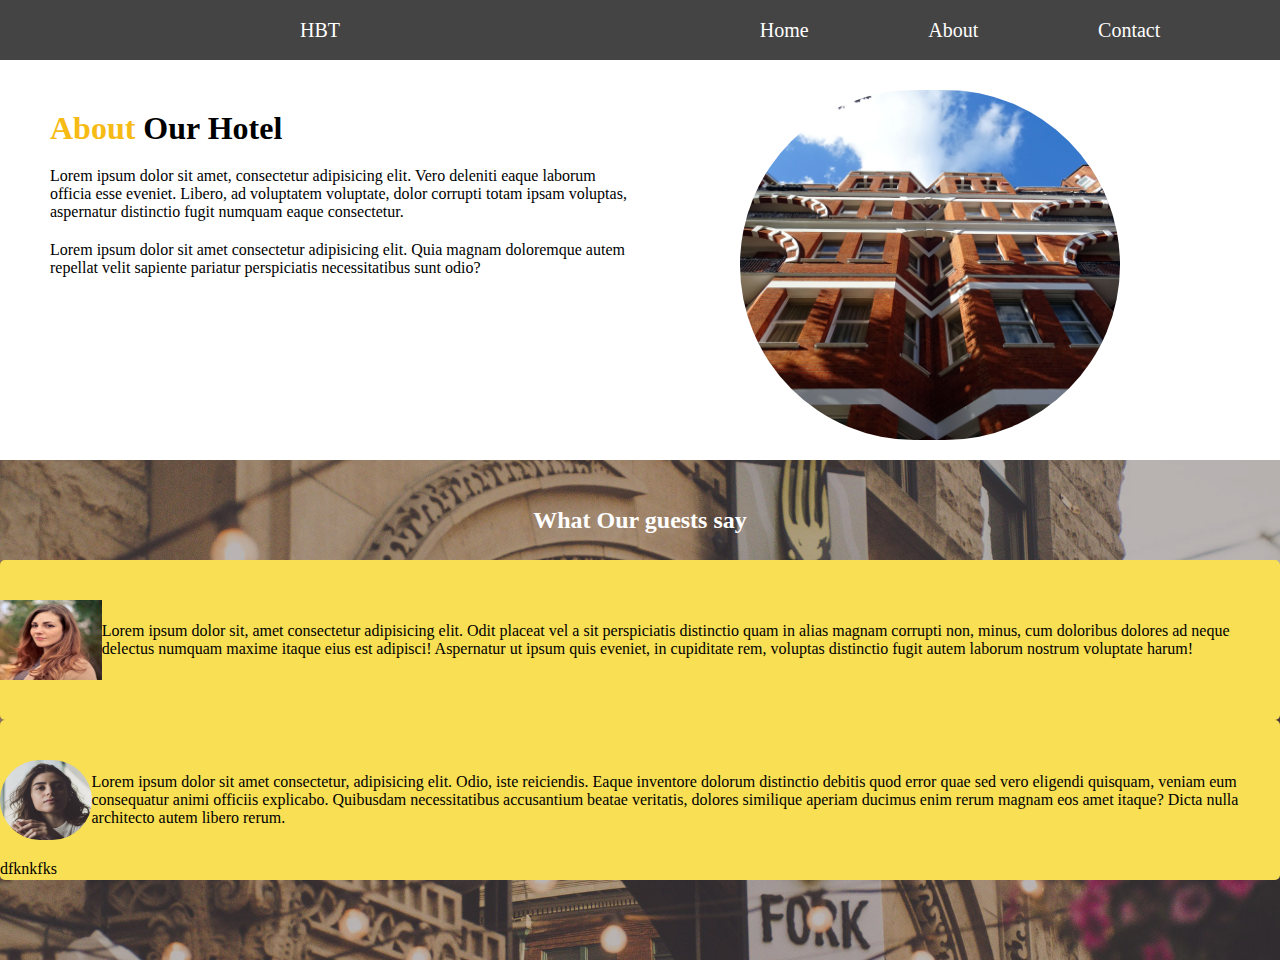
<file: index.html>
<!DOCTYPE html>
<html lang="en">

<head>
    <meta charset="UTF-8">
    <meta http-equiv="X-UA-Compatible" content="IE=edge">
    <meta name="viewport" content="width=device-width, initial-scale=1.0">
    <title>Document</title>
    <link rel="stylesheet" href="./style.css">
</head>

<body>
    <div>
    <header>
        <nav>
            <div class="navhtb">
                <a href="">HBT</a>
            </div>
            <div class="navl">
                <a href="">Home</a>
                <a href="">About</a>
                <a href="">Contact</a>
            </div>
        </nav>
    </header>
    <div class="main">
        <div class="main-top">
            <div class="main-right">
                <h1 class="main-h"><span>About</span> Our Hotel</h1>
                <p class="main-p">Lorem ipsum dolor sit amet, consectetur adipisicing elit. Vero deleniti eaque laborum
                    officia esse
                    eveniet. Libero, ad voluptatem voluptate, dolor corrupti totam ipsam voluptas, aspernatur distinctio
                    fugit numquam eaque consectetur.</p>
                <p class="main-p">Lorem ipsum dolor sit amet consectetur adipisicing elit. Quia magnam doloremque autem
                    repellat velit
                    sapiente pariatur perspiciatis necessitatibus sunt odio?</p>
            </div>
            <div class="main-left">
                
            </div>
        </div>
        <div class="main-bottom">
            <div class="main-bottom-head">
            <h2 class="main-bottom-h">What Our guests say</h2>
            </div>
            <div class="main-bottom-p">
                <img class="main-bottom-img" src="./img/person-1.jpg" alt="">
                <p>Lorem ipsum dolor sit, amet consectetur adipisicing elit. Odit placeat vel a sit perspiciatis
                    distinctio quam in alias magnam corrupti non, minus, cum doloribus dolores ad neque delectus numquam
                    maxime itaque eius est adipisci! Aspernatur ut ipsum quis eveniet, in cupiditate rem, voluptas
                    distinctio fugit autem laborum nostrum voluptate harum!</p>
            </div>
            <div class="main-bottom-g">
                <img class="main-bottom-im" src="./img/person-2.jpg" alt="">
                <p>Lorem ipsum dolor sit amet consectetur, adipisicing elit. Odio, iste reiciendis. Eaque inventore
                    dolorum distinctio debitis quod error quae sed vero eligendi quisquam, veniam eum consequatur animi
                    officiis explicabo. Quibusdam necessitatibus accusantium beatae veritatis, dolores similique aperiam
                    ducimus enim rerum magnam eos amet itaque? Dicta nulla architecto autem libero rerum.</p>
            </div>

        </div>

    </div>
   
    <div class="footer">
        <p>dfknkfks</p>
        </div>
</div>


</body>

</html>
</file>
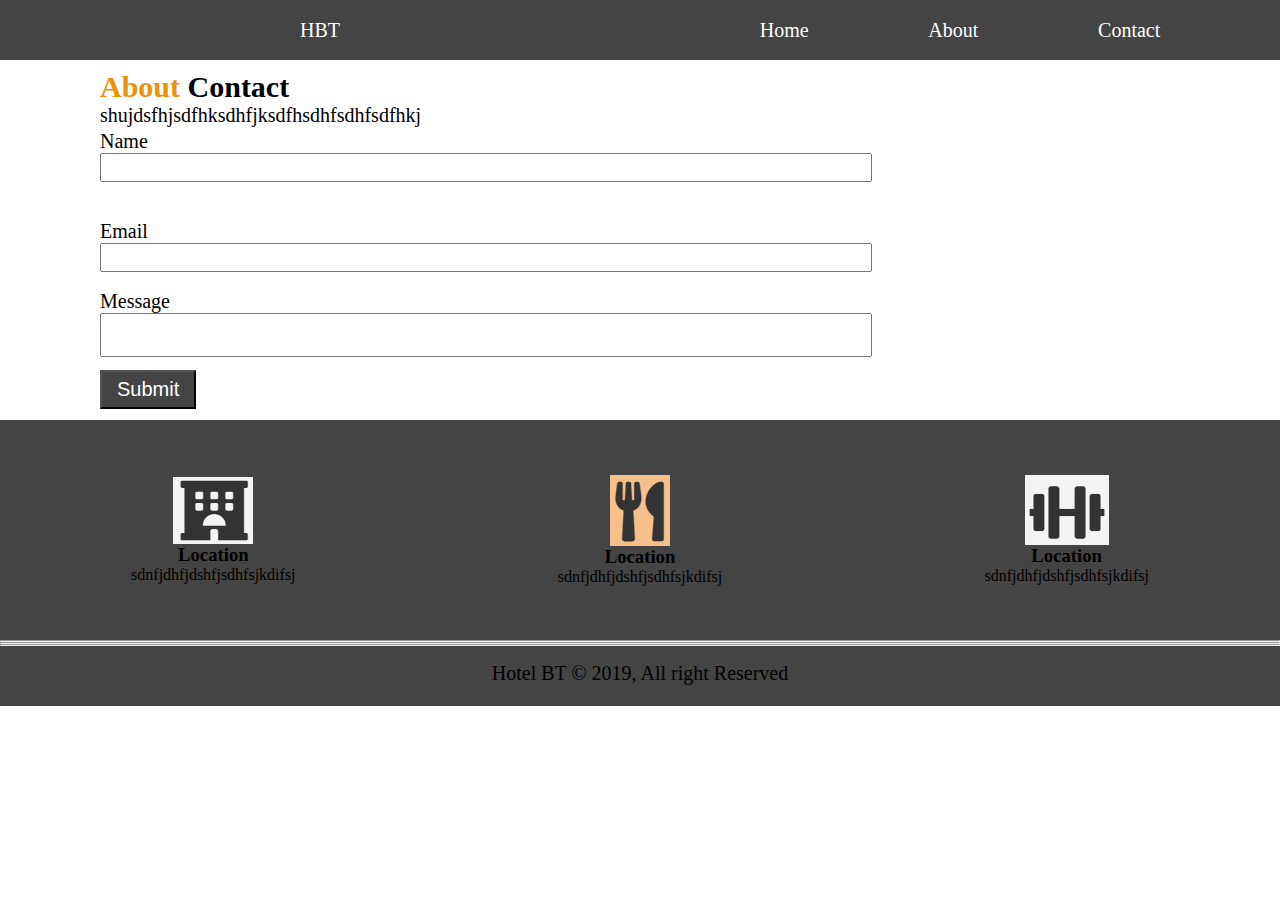
<file: contact.html>
<!DOCTYPE html>
<html lang="en">
<head>
    <meta charset="UTF-8">
    <meta http-equiv="X-UA-Compatible" content="IE=edge">
    <meta name="viewport" content="width=device-width, initial-scale=1.0">
    <title>Document</title>
    <link rel="stylesheet" href="contact.css">
</head>
<body>
    <header>
        <nav>
            <div class="navhtb">
                <a href="">HBT</a>
            </div>
            <div class="navl">
                <a href="">Home</a>
                <a href="">About</a>
                <a href="">Contact</a>
            </div>
        </nav>
    </header> 
    <div class="main">
        <div class="main-b">
        <h2><span>About</span> Contact</h2>
        <p>shujdsfhjsdfhksdhfjksdfhsdhfsdhfsdfhkj</p>
    </div>
        <div class="main-bar">
            <div class="name">
                <p>Name</p>
                <input type="text">
            </div>
            <div class="email">
                <p>Email</p>
                <input type="text">
            </div>
            <div class="message">
                <p>Message</p>
                <input type="text">
            </div>
            <button>Submit</button>
        </div>
        
    </div>
    <div class="main-foot">
        <div class="main-foot-i">
            <img src="./img/Screenshot_2.png" alt="">
            <h3>Location</h3>
            <p>sdnfjdhfjdshfjsdhfsjkdifsj</p>
        </div>
        <div class="main-foot-c">
            <img src="./img/Screenshot_3.png" alt="">
            <h3>Location</h3>
            <p>sdnfjdhfjdshfjsdhfsjkdifsj</p>
        </div>
        <div class="main-foot-o">
            <img src="./img/Screenshot_4.png" alt="">
            <h3>Location</h3>
            <p>sdnfjdhfjdshfjsdhfsjkdifsj</p>
        </div>
    </div>
    <hr>
    <hr>
    <hr>

    <div class="footer">
        <p>Hotel BT © 2019, All right Reserved</p>

    </div>
</body>
</html>
</file>
<file: style.css>
*{
    margin: 0;
    padding: 0;
    box-sizing: border-box;
}
nav{
    width: 100%;
    height: 60px;
    background-color: #444;
    display: flex;

}
.navhtb{
    width: 50%;
    height: 60px;
    /* background-color: thistle; */
    display: flex;
    justify-content: center;
    align-items: center;
    
}
.navl{
    width: 50%;
    height: 60px;
    /* background-color: green; */
    display: flex;
    justify-content: space-evenly;
    align-items: center;
    
}
nav a{
    text-decoration: none;
    color: white;
    font-size: 20px;
}
.main{
    width: 100%;
    height: 800px;
    /* background-color: red; */
    
}
.main-h span{
    color: rgb(247, 187, 22);
    margin-top: 20px;
}
.main-p{
    padding-top: 20px;
}
.main-top{
    width: 100%;
    height: 400px;
    /* background-color: blue; */
    display: flex;

}
.main-top .main-right{
    width: 50%;
    height: 400px;
    padding-top: 50px;
    padding-left: 50px;
    /* background-color: chartreuse; */
    /* padding-left: 20px; */
    
}
.main-top .main-left{
    /* width: 50%; */
    /* height: 400px; */
    /* background-color:pink */
   
}
.main-left{
    background-image: url("./img/person.jpg");
    width: 380px;
    height: 350px;
    background-position: center center;
    background-size: cover;
    border-radius: 400px;
    margin-left:100px;
    margin-top: 30px;

   
}
.main-bottom{

    padding-top: 20px;
    background-image: url("./img/test-bg.jpg");
    background-size: cover;
    background-position:center center;
    width: 100%;
    height:500px ;
    box-sizing: border-box;
    
}
.main-bottom-head{
    width: 100%;
    height: 80px;
    /* background-color: green; */
    display: flex;
    justify-content: center;
    align-items: center;
}
.main-bottom-p{
    width: 100%;
    height: 160px;
    background-color: rebeccapurple;
    display: flex;
    justify-content: center;
    align-items: center;

}
.main-bottom-g{
    width: 100%;
    height: 160px;
    background-color: rgb(127, 197, 13);
    display: flex;
    justify-content: center;
    align-items: center;

}

.main-bottom-p{
    display: flex;
    background-color:  rgb(248, 223, 83);
    justify-content: center;
     border-radius: 5px;

}
.main-bottom-h{
    color: white;
    
}
.main-bottom-img{
    width: 15%;
    height: 80px;

}
.main-bottom-im{
    width: 15%;
    height: 80px;
    border-radius: 50px;
}
.main-bottom-g{
    display: flex;
    background-color: rgb(248, 223, 83);
    justify-content: center;

    border-radius: 5px;
}
</file>
<file: contact.css>
*{
    margin: 0;
    padding: 0;
    /* box-sizing: border-box; */
}
nav{
    width: 100%;
    height: 60px;
    background-color: #444;
    display: flex;

}
.navhtb{
    width: 50%;
    height: 60px;
    /* background-color: thistle; */
    display: flex;
    justify-content: center;
    align-items: center;
    
}

.navl{
    width: 50%;
    height: 60px;
    /* background-color: green; */
    display: flex;
    justify-content: space-evenly;
    align-items: center;

}

nav a{
    text-decoration: none;
    color: white;
    font-size: 20px;
}
.main{
    width: 100%;
    height: 350px;
    /* background-color: blue; */
    margin-left: 100px;
    padding-top: 10px;
    
}
.main-b{
    width: 100%;
    height: 60px;
    /* background-color: rgb(211, 192, 192); */
    font-size: 20px;
}
.main-b h2 span{
    color: rgb(235, 145, 11);
}
.name{
    width: 100%;
    height: 90px;
    /* background-color: red; */
    font-size: 20px;
}
.name input{
    width: 60%;
    height: 25px;

}
.email{
    width: 100%;
    height: 70px;
    /* background-color: yellow; */
    font-size: 20px;

}
.email input{
    width: 60%;
    height: 25px;
}
.message{
    width: 100%;
    height: 80px;
    /* background-color:tomato; */
    font-size: 20px;
}
.message input{
    width: 60%;
    height: 40px;
}
.main button{
    font-size: 20px;
    padding: 6px 15px;
    background-color: #444;
    color: white;
}
.main button:hover{
    cursor: pointer;
    background-color: rgb(27, 27, 27);
}

.main-foot{
    width: 100%;
    height: 220px;
    background-color: #444;
    display: flex;
    justify-content: center;
    align-items: center;
}
.main-foot-i{
    width: 50%;
    height: 100%;
    /* background-color: red; */
    display: flex;
    justify-content: center;
    align-items: center;
    flex-direction: column;
}
.main-foot-c{
    width: 50%;
    height: 100%;
    /* background-color: rgb(55, 151, 196); */
    display: flex;
    justify-content: center;
    align-items: center;
    flex-direction: column;
}
    .main-foot-o{
        width: 50%;
        height: 100%;
        /* background-color: rgb(168, 13, 78); */
        display: flex;
        justify-content: center;
        align-items: center;
        flex-direction: column;
    }
.footer{
    width: 100%;
    height: 60px;
    background-color: #444;
}
.footer p{
    font-size: 20px;
    display: flex;
    justify-content: center;
    align-items: center;
    height: 55px;
}
</file>
